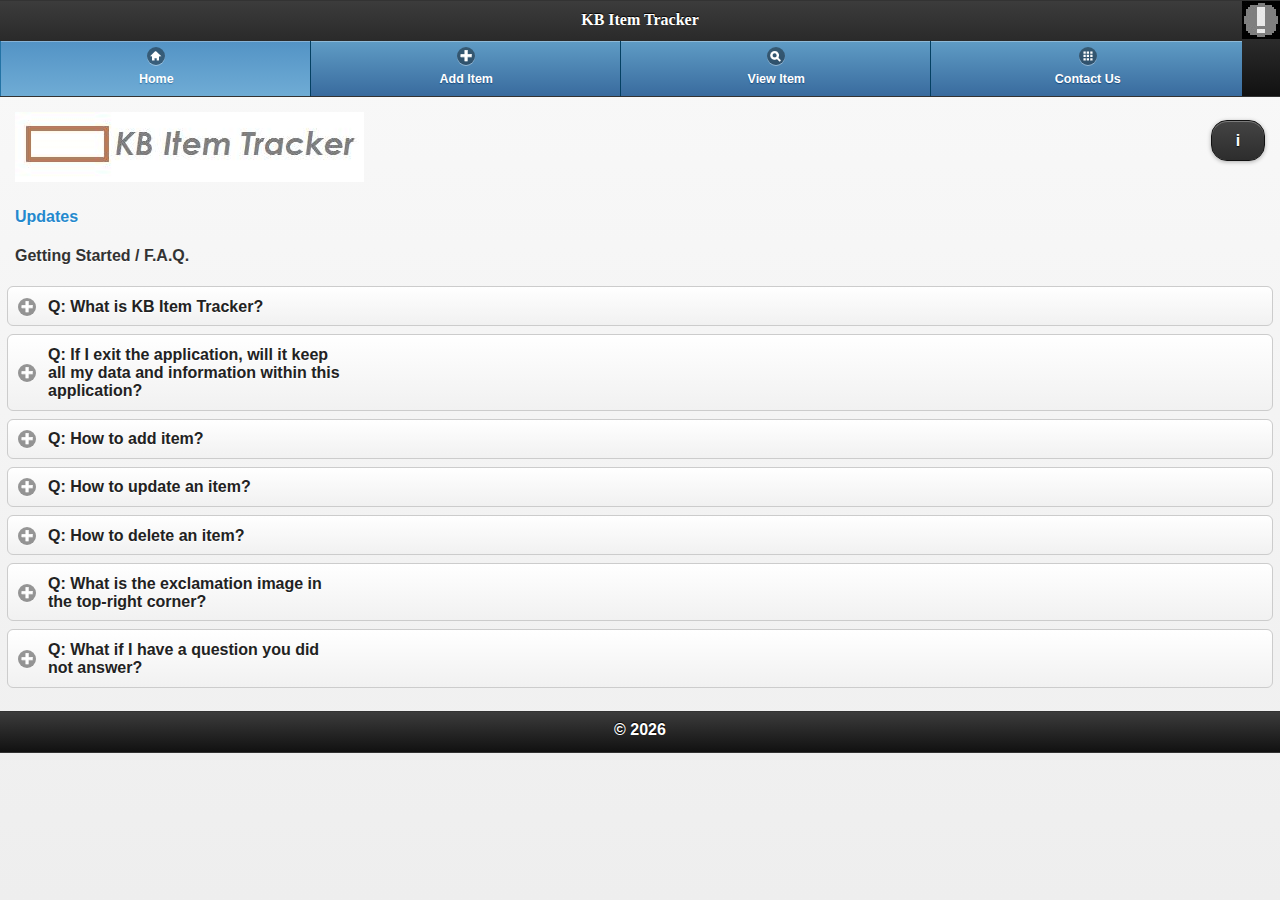
<file: index.html>
﻿<!DOCTYPE HTML>

<html lang="en">
<head>
	<meta charset="utf-8">
    <meta name="viewport" content="width=device-width, initial-scale=1"> 
    <title>KB Item Tracker</title>
    <link href="css/themes/default/jquery.mobile-1.1.1.css" rel="stylesheet" type="text/css" />
    <link href="css/custom.css" rel="stylesheet" type="text/css" />
    <link href="css/KBIT.css" rel="stylesheet" type="text/css" />

    <!-- JavaScript HTML requirements -->
    <script src="js/jquery.js" type="text/javascript"></script>
    <script src="js/jquery.mobile-1.1.1.min.js" type="text/javascript"></script>
    <script src="js/jquery.validate.js" type="text/javascript"></script>
    <script src="js/jquery.validate.min.js" type="text/javascript"></script>

    <!-- custom js scripts -->
    <script src="js/websqlAddItem.js" type="text/javascript"></script>
    <script src="js/basicCustom.js" type="text/javascript"></script>

    <!-- jQuery DatePicker (Calendar) -->
    <script src="js/datePicker/jquery-ui-1.10.3.custom.min.js" type="text/javascript"></script>
    <link href="css/datePicker/jquery-ui-1.10.3.custom.min.css" rel="stylesheet" type="text/css" />
    <script src="js/datePicker/jquery-ui-1.10.3.custom2.min.js" type="text/javascript"></script>
    <script src="js/datePicker/jquery-ui-1.10.3.custom3.min.js" type="text/javascript"></script>
    <script src="js/datePicker/jquery-ui-1.10.3.custom4.min.js" type="text/javascript"></script>

</head>

<body>

<div data-role="page" id="home">
    <header data-role="header">
    <div class="notification">
        <img src="images/notificationNone.jpg" alt="" class="not" />
    </div>
        <h1>KB Item Tracker</h1>
        <div data-role="navbar">
		<ul>
			<li><a href="#home" data-icon="home" data-theme="b" 
                class="ui-btn-active ui-state-persist">Home</a></li>
			<li><a href="#item" data-icon="plus" data-theme="b">Add Item</a></li>
            <li><a href="#viewItem" data-icon="search" data-theme="b">View Item</a></li>
            <li><a href="#contact" data-icon="grid" data-theme="b">Contact Us</a></li>
		</ul>
		</div>
    </header>
    
    <section data-role="content">
        <img src="images/logo.jpg" alt="Getting Started" class="logo">
        <div style="float: right;">
            <input id="btnAboutUs" type="button" data-theme="a" value="i" />
        </div>

        <a href="#updates">
        	<h4>Updates</h4>
        </a>
        
    	<h4><strong>Getting Started / F.A.Q.</strong></h4>
        
        <div data-role="collapsible" class="collapse">
	       	<h3><b>Q: What is KB Item Tracker?</b></h3><br /> 
	    	<b>ANSWER: </b>KB Item Tracker is an application that keeps track of all the items you lent out or borrowed/rented.
	    	It also provides other information such as when the transaction occured, when needs to be returned, who or 
	    	what place is it for this transaction... and more!
	    	<ul><u>Example</u>
	    	   <li>You lent $20 cash to a friend.</li>
	    	   <li>You rented out a library book and it will be due in three weeks from today.</li>
	    	   <li>You borrowed 5 seasons of a TV series from your brother and needs to be returned in a week.</li>
	    	</ul>
        </div>
        
        <div data-role="collapsible" class="collapse">
	       	<h3><b>Q: If I exit the application, will it keep <br/>
                   all my data and information within this <br />
                   application?</b></h3><br />
	    	<b>ANSWER: </b>Yes.
        </div>
        
        <div data-role="collapsible" class="collapse">
	       	<h3><b>Q: How to add item?</b></h3>
	    	<ol>
	    		<b>ANSWER</b><li>Click on Add Item tab.</li>
	    		<li>Fill out all fields to gather information.</li>
	    		<li>Click on Add button. Item will be stored within the application.</li>
	    	</ol>
        </div>
        
        <div data-role="collapsible" class="collapse">
	       	<h3><b>Q: How to update an item?</b></h3><br />
            <ol>
	    	   <b>ANSWER</b><li>Click on View Item tab</li>
               <li>Click Display Item button (if items are not showing)</li>
               <li>Click on which ever item below you want to update</li>
               <li>Click on UPDATE ITEM</li>
               <li>Change data in desired fields</li>
               <li>Click on Update button</li>
               <li>Click OK twice</li>
               <li>The item is now updated</li>
            </ol>
        </div>

        <div data-role="collapsible" class="collapse">
	       	<h3><b>Q: How to delete an item?</b></h3><br />
            <ol>
	    	   <b>ANSWER</b><li>Click on View Item tab</li>
               <li>Click Display Item button (if items are not showing)</li>
               <li>Click on which ever item below you want to update</li>
               <li>Click on DELETE ITEM</li>
               <li>Click OK to confirm deleting</li>
               <li>The item is now deleted</li>
            </ol>
        </div>

        <div data-role="collapsible" class="collapse">
	       	<h3><b>Q: What is the exclamation image in <br />
                   the top-right corner?</b></h3><br />
	    	<b>ANSWER: </b>This is the notification alert. It notifies you on certain items that have reached their "due date."
            Click on the notification image to go to the notification page.
        </div>
        
        <div data-role="collapsible" class="collapse">
	       	<h3><b>Q: What if I have a question you did <br />
                   not answer?</b></h3><br />
	    	<b>ANSWER: </b>Click on the Contact Us tab.
        </div>
    </section>
       
    <footer data-role="footer">
        <h4>&copy; <script>document.write(/\d{4}/.exec(Date())[0])</script></h4>
    </footer>
</div>

<div data-role="page" id="dialog" data-transition="pop">
    <header data-role="header">
        <div class="notification">
            <img src="images/notificationNone.jpg" alt="" class="not" />
        </div>
        <h1>Select an Action for this item.</h1>
    </header>
    <section data-role="content">
        <div data-role="navbar">
        <ul>
            <li><a href="#updateItem" id="liUpdate" data-icon="forward" 
            		data-theme="b">UPDATE</a></li>
        </ul>
        <ul>
            <li><a href="#" data-icon="delete" id="btnDelete" data-theme="b" 
            		type="button">DELETE</a>
            </li>
        </ul>
        <ul>
            <li><a href="#viewItem" data-icon="grid" data-theme="b" 
            		type="button">CANCEL</a>
            </li>
        </ul>
        </div>
    </section>
    <footer data-role="footer">
        <h4>&copy; <script>document.write(/\d{4}/.exec(Date())[0])</script></h4>
    </footer>
</div>

<div data-role="page" id="item">
    <header data-role="header">
       <div class="notification">
        <img src="images/notificationNone.jpg" alt="" class="not" />
       </div>
        <h1>KB Item Tracker</h1>
        <div data-role="navbar">
		<ul>
			<li><a href="#home" data-icon="home" data-theme="b">Home</a></li>
			<li><a href="#item" data-icon="plus" data-theme="b"
                class="ui-btn-active ui-state-persist">Add Item</a></li>
            <li><a href="#viewItem" data-icon="search" data-theme="b">View Item</a></li>
            <li><a href="#contact" data-icon="grid" data-theme="b">Contact Us</a></li>
		</ul>
	</div>
    </header>

    <section data-role="content">
    	<h3>Add Item</h3><br />
        <form id="frmAddItem" name="frmAddItem" data-ajax="false">
		<table>
           <tr>
              <td>
                <select id="ddlTransactionType" name="ddlTransactionType"
                    class="required" title="Please select a type of 
                        Transaction.">
                     <option selected="selected" value="">--Select Transaction--
                     </option>
                     <option value="Borrowing">I am Borrowing</option>
                     <option value="Lending">I am Lending</option>
                  </select>
               </td>
            </tr>
            <tr>
                <td>
                  <label for="ddlTransactionType" class="error"
                    style="font-weight:bold" generated="true"></label>
               </td>
            </tr>
            <tr>
              <td><select id="ddlItemType" class="required" 
                    name="ddlItemType" title="Please select a type of Item.">
                     <option selected="selected" value="">
                        --Select Item Type--
                     </option>
                     <option value="Money">Money</option>
                     <option value="Entertainment">Entertainment</option>
                     <option value="Book">Book</option><option>Vehicle</option>
                     <option value="Electronics">Electronics</option>
                     <option value="Clothing">Clothing</option>
                     <option value="Computer">Computer</option>
                     <option value="Computer Accessories">
                        Computer Accessories
                     </option>
                     <option value="Furniture">Furniture</option>
                     <option value="Health">Health</option>
                     <option value="Crafts">Crafts</option>
                     <option value="Home Appliance">Home Appliance</option>
                     <option value="Music">Music</option>
                     <option value="Tools">Tools</option>
                     <option value="Others">Others</option>
                  </select>
              </td>
            </tr>
            <tr>
              <td>
                  <label for="ddlItemType" class="error"
                    style="font-weight:bold" generated="true"></label>
              </td>
            </tr>
            <tr><td></td></tr><tr><td></td></tr><tr><td></td></tr>
            <tr><td></td></tr><tr><td></td></tr><tr><td></td></tr>
            <tr><td></td></tr><tr><td></td></tr><tr><td></td></tr>
            <tr><td></td></tr><tr><td></td></tr><tr><td></td></tr>
            <tr><td></td></tr><tr><td></td></tr><tr><td></td></tr>
            <tr><td></td></tr>
            <tr>
              <td><input id="txtName" name="txtName" class="required" 
                    type="text" placeholder="Name" />
              </td>
            </tr>
            <tr>
              <td>
                  <label for="txtName" class="error"
                    style="font-weight:bold" generated="true"></label>
              </td>
           </tr>
           <tr>
              <td>
                 <input type="text" id="datepicker" placeholder="Start Date"
                    class="required date" name="datepicker"
                    title="Please select a Transaction Date." />
              </td>
           </tr>
           <tr>
              <td>
                  <label for="datepicker" class="error"
                    id="lblDatePicker" style="font-weight:bold" 
                    generated="true"></label>
              </td>
           </tr>
           <tr>
              <td>
                 <input type="text" id="datepicker1" placeholder="Due Date"
                    class="required date" name="datepicker1"
                    title="Please select a Due Date." />
              </td>
           </tr>
           <tr>
              <td>
                  <label for="datepicker1" class="error"
                    style="font-weight:bold" id="lblDatePicker1"
                    generated="true"></label>
              </td>
           </tr>
           <tr>
              <td><input id="txtPersonPlace" type="text" class="required" 
                    placeholder="Person/Place" name="txtPersonPlace" />
              </td>
           </tr>
           <tr>
               <td>
                  <label for="txtPersonPlace" class="error"
                    style="font-weight:bold" generated="true"></label>
              </td>
           </tr>
           <tr>
              <td class="chk"><input id="chkIsCompleted" 
                type="checkbox" />Is Completed?
              </td>
           </tr>
           <tr>
              <td><input id="btnSubmitItem" type="submit" value="Add"
                    data-theme="e" /></td>
           </tr>
        </table>
        </form>
    </section>
       
    <footer data-role="footer">
        <h4>&copy; <script>document.write(/\d{4}/.exec(Date())[0])</script></h4>
    </footer>
</div>

<div data-role="page" id="notification">
    <header data-role="header">
       <div class="notification">
        <img src="images/notificationNone.jpg" alt=""  class="not" />
       </div>
        <h1>KB Item Tracker</h1>
        <div data-role="navbar">
		<ul>
			<li><a href="#home" data-icon="home" data-theme="b">Home</a></li>
			<li><a href="#item" data-icon="plus" data-theme="b">Add Item</a></li>
            <li><a href="#viewItem" data-icon="search" data-theme="b">View Item</a></li>
            <li><a href="#contact" data-icon="grid" data-theme="b">Contact Us</a></li>
		</ul>
	</div>
    </header>
      
    <section data-role="content">
        <div style="text-align: center;">
		<h3>Notification</h3>	
        <p style="color: Red">
            <label id="lblNot">There are no notifications at this moment.</label><br />
            <fieldset data-role="controlgroup" data-type="horizontal">
                <input id="btnNot" type="button" data-theme="b" data-inline="false" 
                    value="Click here to display notifications." />
            </fieldset>
        </p>

        <ul id="lstNot" data-role="listview" data-split-icon="info" data-inset="true">
            <li></li>
        </ul>
        </div>

    </section>
       
    <footer data-role="footer">
        <h4>&copy; <script>document.write(/\d{4}/.exec(Date())[0])</script></h4>
    </footer>
</div>

<div data-role="page" id="contact">
    <header data-role="header">
        <div class="notification">
            <img src="images/notificationNone.jpg" alt="" class="not" />
        </div>
        <h1>KB Item Tracker</h1>
        <div data-role="navbar">
		<ul>
			<li><a href="#home" data-icon="home" data-theme="b">Home</a></li>
			<li><a href="#item" data-icon="plus" data-theme="b">Add Item</a></li>
            <li><a href="#viewItem" data-icon="search" data-theme="b">View Item</a></li>
            <li><a href="#contact" data-icon="grid" data-theme="b" 
                class="ui-btn-active ui-state-persist">Contact Us</a></li>
		</ul>
		</div>
    </header>
    
    <section data-role="content" style="text-align:center;">
        <h3>Contact Us</h3>
        <a href="mailto:kbitemtracker@gmail.com">Tap here to email me any of your questions or comments.</a>
    </section>
       
    <footer data-role="footer">
        <h4>&copy; <script>document.write(/\d{4}/.exec(Date())[0])</script></h4>
    </footer>
</div>

<div data-role="page" id="viewItem">
    <header data-role="header">
        <div class="notification">
            <img src="images/notificationNone.jpg" alt="" class="not" />
        </div>
        <h1>KB Item Tracker</h1>
        <div data-role="navbar">
		<ul>
			<li><a href="#home" data-icon="home" data-theme="b">Home</a></li>
			<li><a href="#item" data-icon="plus" data-theme="b">Add Item</a></li>
            <li><a href="#viewItem" data-icon="search" data-theme="b"
                class="ui-btn-active ui-state-persist">View Item</a></li>
            <li><a href="#contact" data-icon="grid" data-theme="b">Contact Us</a></li>
		</ul>
		</div>
    </header>
    
    <section data-role="content" style="text-align:center;">
        
        <h3>View Item</h3>

        <fieldset data-role="controlgroup" data-type="horizontal" style="border: 2px solid black;">
            <legend>Filters</legend>

            <table style="width: 100%;">
                <tr>
                    <td>
                        <select id="ddlfTransaction" data-theme="a">
                            <option value="0">TRANSACTION TYPE</option><option>Borrowing</option>
                            <option>Lending</option>
                        </select>
                        <select id="ddlfItemType" data-theme="a">
                            <option value="0">
                            &nbsp;&nbsp;&nbsp;&nbsp;&nbsp;&nbsp;&nbsp;&nbsp;&nbsp;ITEM&nbsp;TYPE&nbsp;&nbsp;&nbsp;&nbsp;&nbsp;&nbsp;&nbsp;&nbsp;&nbsp;</option>
                            <option>Money</option>
                            <option>Entertainment</option><option>Book</option><option>Vehicle</option>
                            <option>Electronics</option><option>Clothing</option><option>Computer</option>
                            <option>Computer Accessories</option><option>Furniture</option><option>Health</option>
                            <option>Crafts</option><option>Home Appliance</option><option>Music</option>
                            <option>Tools</option><option>Others</option>
                        </select>
                        <select id="ddlfIsCompleted" data-theme="a">
                            <option value="0">
                            &nbsp;&nbsp;&nbsp;&nbsp;IS&nbsp;COMPLETED?&nbsp;&nbsp;&nbsp;&nbsp;</option>
                            <option>Yes</option><option>No</option>
                        </select><br /><br />
                        <input id="txtfItemName" type="text" placeholder="Item Name" style="padding-top: 5px;" />
                    </td>
                </tr>
            </table>
        </fieldset>

        <button id="btnDisplay" data-theme="b" data-inline="false">Display Item</button><br />
        <ul id="lstAll" data-role="listview" data-split-icon="info" data-inset="true">
            <li><label id="lblLstAll">Click on button to display all items.</label></li>
        </ul>

    </section>

    <footer data-role="footer">
        <h4>&copy; <script>document.write(/\d{4}/.exec(Date())[0])</script></h4>
    </footer>
</div>

<div data-role="page" id="updateItem">
    <header data-role="header">
        <div class="notification">
            <img src="images/notificationNone.jpg" alt="" class="not" />
        </div>
        <h1>KB Item Tracker</h1>
        <div data-role="navbar">
		 <ul>
			<li><a href="#home" data-icon="home" data-theme="b">Home</a></li>
			<li><a href="#item" data-icon="plus" data-theme="b">Add Item</a></li>
            <li><a href="#viewItem" data-icon="search" data-theme="b"
                class="ui-btn-active ui-state-persist">View Item</a></li>
            <li><a href="#contact" data-icon="grid" data-theme="b">Contact Us</a></li>
		 </ul>
		</div>
    </header>

    <section data-role="content" style="text-align:center;">
        <h3>Update Item</h3>
        <form id="frmUpdate" name="frmUpdate" data-ajax="false">
            <table>
            <tr>
                <td>
                    <select id="ddlTTUpdate" class="required" name="ddlTTUpdate"
                        title="Please select a type of Transaction.">
                        <option value="">--Select Transaction--</option>
                        <option value="Borrowing">I am Borrowing</option>
                        <option value="Lending">I am Lending</option>
                    </select>
                </td>
            </tr>
            <tr>
                <td>
                  <label for="ddlTTUpdate" class="error"
                    style="font-weight:bold" generated="true"></label>
               </td>
            </tr>
            <tr>
              <td><select id="ddlITUpdate" class="required" 
                    name="ddlITUpdate" title="Please select a type of Item.">
                     <option selected="" value="">
                        --Select Item Type--
                     </option>
                     <option value="Money">Money</option>
                     <option value="Entertainment">Entertainment</option>
                     <option value="Book">Book</option><option>Vehicle</option>
                     <option value="Electronics">Electronics</option>
                     <option value="Clothing">Clothing</option>
                     <option value="Computer">Computer</option>
                     <option value="Computer Accessories">
                        Computer Accessories
                     </option>
                     <option value="Furniture">Furniture</option>
                     <option value="Health">Health</option>
                     <option value="Crafts">Crafts</option>
                     <option value="Home Appliance">Home Appliance</option>
                     <option value="Music">Music</option>
                     <option value="Tools">Tools</option>
                     <option value="Others">Others</option>
                  </select>
              </td>
            </tr>
            <tr>
              <td>
                  <label for="ddlITUpdate" class="error"
                    style="font-weight:bold" generated="true"></label>
              </td>
            </tr>
            <tr><td></td></tr><tr><td></td></tr><tr><td></td></tr>
            <tr><td></td></tr><tr><td></td></tr><tr><td></td></tr>
            <tr><td></td></tr><tr><td></td></tr><tr><td></td></tr>
            <tr><td></td></tr><tr><td></td></tr><tr><td></td></tr>
            <tr><td></td></tr><tr><td></td></tr><tr><td></td></tr>
            <tr><td></td></tr>
            <tr>
              <td>
                  <input id="txtItemNameU" type="text" name="txtItemNameU" placeholder="Item Name" />
              </td>
            </tr>
            <tr>
              <td>
                  <label for="txtItemNameU" class="error"
                    style="font-weight:bold" generated="true"></label>
              </td>
            </tr>
            <tr>
                <td>
                    <input id="datepicker2" type="text" name="datepicker2" placeholder="Transaction Date"
                        class="required date" title="Please select a transaction date." />
                </td>
            </tr>
            <tr>
                <td>
                    <label for="datepicker2" class="error" style="font-weight:bold" 
                        generated="true"></label>
                </td>
            </tr>
            <tr>
                <td>
                    <input id="datepicker3" type="text" name="datepicker3" placeholder="Due Date"
                        class="required date" title="Please select a due date." />
                </td>
            </tr>
            <tr>
                <td>
                    <label for="datepicker3" class="error" style="font-weight:bold" 
                        generated="true"></label>
                </td>
            </tr>
            <tr>
                <td>
                    <input id="txtBLU" type="text" name="txtBLU" placeholder="Borrower/Lender"
                        class="required" />
                </td>
            </tr>
            <tr>
              <td>
                  <label for="txtBLU" class="error"
                    style="font-weight:bold" generated="true"></label>
              </td>
            </tr>
            <tr>
              <td><input id="chkIsCompletedU" name="chkIsCompletedU"
                type="checkbox" />Is Completed?</td>
           </tr>
           <tr>
              <td><input id="btnUpdate" type="submit" value="Update"
                    data-theme="e" /></td>
           </tr>
        </table>
        </form>
    </section>

</div>

<div data-role="page" id="updates">
    <header data-role="header">
        <div class="notification">
            <img src="images/notificationNone.jpg" alt="" class="not" />
        </div>
        <h1>KB Item Tracker</h1>
        <div data-role="navbar">
		<ul>
			<li><a href="#home" data-icon="home" data-theme="b"
                class="ui-btn-active ui-state-persist">Home</a></li>
			<li><a href="#item" data-icon="plus" data-theme="b">Add Item</a></li>
            <li><a href="#viewItem" data-icon="search" data-theme="b">View Item</a></li>
            <li><a href="#contact" data-icon="grid" data-theme="b">Contact Us</a></li>
		</ul>
		</div>
    </header>
    
    <section data-role="content" style="text-align:center;">
        <h3>UPDATES</h3>
	<p>
            <b>January 15th, 2023</b><br />
            Update copyright year.<br />
        </p>

        <p>
            <b>December 21st, 2013</b><br />
            Search filter added.<br />
        </p>
        <p>
            <b>December 20th, 2013</b><br />
            Notification feature included.<br />
            Contact Us page functioning.
        </p>
        <p>
           <b>December 17th, 2013</b><br />
           Menu tabs are properly functioning.
        </p>
		<p>
           <b>November 17th, 2013</b><br />
           User can now update and/or delete items.
        </p>
        <p>
           <b>October 20th, 2013</b><br />
           User can now insert items into Web SQL.<br />
           Users can now choose date by calendar controls instead of typing.
        </p>

    </section>

    <footer data-role="footer">
        <h4>&copy; <script>document.write(/\d{4}/.exec(Date())[0])</script></h4>
    </footer>
</div>

</body>
</html>
</file>
<file: css/custom.css>
/*
 * Custom CSS
 */
img { max-width: 100%; }

.red { color : red; }

.collapse {
    word-wrap: normal;
}

label.error {
	color: #F00;
	font-weight: bold;
	float: left;
}

input.error, select.error, textarea.error {
	border: 1px red solid;
}
</file>
<file: css/KBIT.css>
body {

}

.notification 
{
	float: right;
}

.not
{
	height: 6%;
}

.vItem {
    height: 50%;
}

.logo {
	 text-align: center;
	 width: 80; 
	 max-width: 100;
}

h1 {
	font-family:"Franklin Gothic Book";
}

.collapse {
	background: #FBEF7E;
	font-family:Arial;
}

.chk 
{
	padding-right: 90px;
	text-align: right;
	line-height: 20px;
}

:-moz-placeholder { /* Firefox 18- */
   color: Gray;
}

.tblContact
{
	width: 50%;
	text-align: center;
}

input[type=submit]
{
	border: 1px solid white;
	width: 100%;
	padding: 5px;
	/*background-color: Blue;*/
}

.error
{
	padding: 5px 0px 0px 5px;
}

.viewItem
{
	float: left;
	width: inherit;
}
.viewItemLbl
{
	text-align: right;
}
</file>
